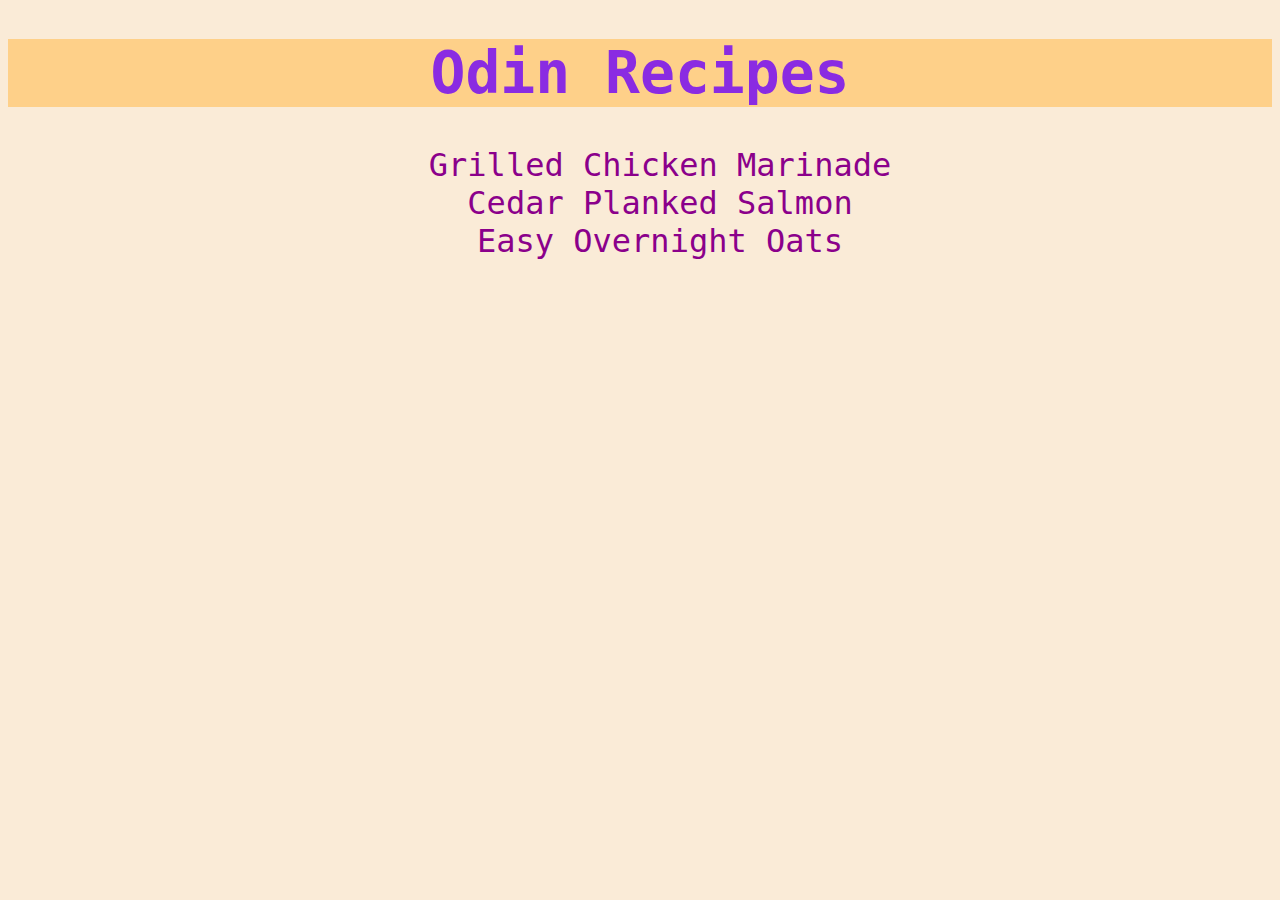
<file: index.html>
<!DOCTYPE html>
<html>
    <head>
        <meta charset="utf-8">
        <meta name="viewport" content="width=device-width, initial-scale=1">
        <link rel="stylesheet" href="styles.css">
        <title>Odin Recipes</title>
    </head>
    <body>
        <h1>Odin Recipes</h1>
        <ul class="recipes">
            <li>
                <a href="recipes/grilled-chicken-marinade.html">Grilled Chicken Marinade</a>
            </li>
            <li>
                <a href="recipes/cedar-planked-salmon.html">Cedar Planked Salmon</a>
            </li>
            <li>
                <a href="recipes/easy-overnight-oats.html">Easy Overnight Oats</a>
            </li>
        </ul>
    </body>
</html>
</file>
<file: styles.css>
* {
    background-color: antiquewhite;
    font-family: monospace, sans-serif;
}
h1 {
    text-align: center;
    font-size: 58px;
    background-color: rgba(255, 196, 106, 0.719);
    color: blueviolet;
}
.recipes a{
    text-decoration: none;
    color: black;
    color: darkmagenta;
    font-size:xx-large;
}

.recipes a:hover{
    color: red;
}

.recipes li {
    list-style: none;
    text-align: center;
}
</file>
